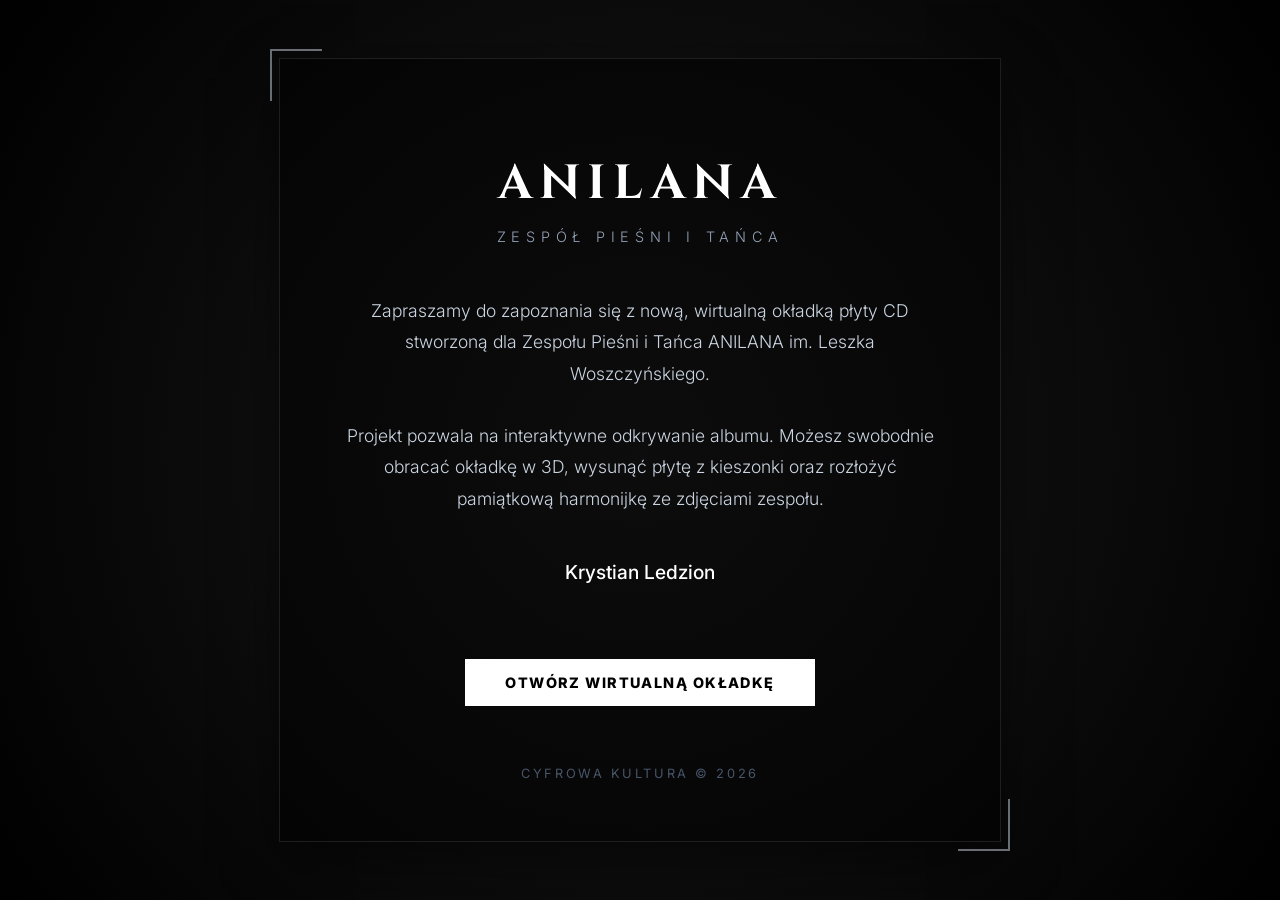
<file: invitation.html>
<!DOCTYPE html>
<html lang="pl">
<head>
    <meta charset="UTF-8">
    <title>Zaproszenie - ANILANA 3D</title>
    <style>
        @import url('https://fonts.googleapis.com/css2?family=Cinzel:wght@400;700&family=Inter:wght@300;500;800&display=swap');
        
        @page {
            size: A4 portrait;
            margin: 0;
        }

        body {
            margin: 0;
            padding: 0;
            background-color: #0a0a0a;
            color: #ffffff;
            font-family: 'Inter', sans-serif;
            display: flex;
            justify-content: center;
            align-items: center;
            height: 100vh;
            width: 100vw;
            box-sizing: border-box;
            background-image: radial-gradient(circle at center, #1a1a1a 0%, #000000 100%);
        }

        .container {
            text-align: center;
            padding: 60px;
            border: 1px solid rgba(255, 255, 255, 0.1);
            background: rgba(0, 0, 0, 0.5);
            max-width: 600px;
            box-shadow: 0 20px 50px rgba(0,0,0,0.5);
            position: relative;
        }

        .container::before, .container::after {
            content: '';
            position: absolute;
            width: 50px;
            height: 50px;
            border: 2px solid #cbd5e1;
            opacity: 0.5;
        }

        .container::before {
            top: -10px;
            left: -10px;
            border-right: none;
            border-bottom: none;
        }

        .container::after {
            bottom: -10px;
            right: -10px;
            border-left: none;
            border-top: none;
        }

        h1 {
            font-family: 'Cinzel', serif;
            font-size: 3rem;
            letter-spacing: 0.15em;
            margin-bottom: 10px;
            color: #ffffff;
            font-weight: 700;
        }

        h2 {
            font-size: 0.9rem;
            letter-spacing: 0.4em;
            color: #94a3b8;
            text-transform: uppercase;
            font-weight: 300;
            margin-bottom: 50px;
        }

        p {
            font-size: 1.1rem;
            line-height: 1.8;
            color: #cbd5e1;
            margin-bottom: 30px;
            font-weight: 300;
        }

        .highlight {
            font-weight: 500;
            color: #ffffff;
        }

        .github-link {
            display: inline-block;
            margin-top: 40px;
            padding: 15px 40px;
            background-color: #ffffff;
            color: #000000;
            text-decoration: none;
            font-weight: 800;
            letter-spacing: 0.1em;
            text-transform: uppercase;
            font-size: 0.9rem;
            transition: all 0.3s ease;
        }

        .footer {
            margin-top: 60px;
            font-size: 0.8rem;
            color: #475569;
            letter-spacing: 0.2em;
            text-transform: uppercase;
        }
    </style>
</head>
<body>
    <div class="container">
        <h1>ANILANA</h1>
        <h2>ZESPÓŁ PIEŚNI I TAŃCA</h2>
        
        <p>Zapraszamy do zapoznania się z nową, wirtualną okładką płyty CD stworzoną dla Zespołu Pieśni i Tańca ANILANA im. Leszka Woszczyńskiego.</p>
        
        <p>Projekt pozwala na interaktywne odkrywanie albumu. Możesz swobodnie obracać okładkę w 3D, wysunąć płytę z kieszonki oraz rozłożyć pamiątkową harmonijkę ze zdjęciami zespołu.</p>
        
        <p style="margin-top: 40px; font-weight: 500; font-size: 1.2rem; color: #ffffff;">Krystian Ledzion</p>

        <a href="https://cyfrowakultura.github.io/okladkaPlytyAnilana/okladka_3d/" class="github-link">Otwórz wirtualną okładkę</a>

        <div class="footer">CYFROWA KULTURA &copy; 2026</div>
    </div>
</body>
</html>
</file>
